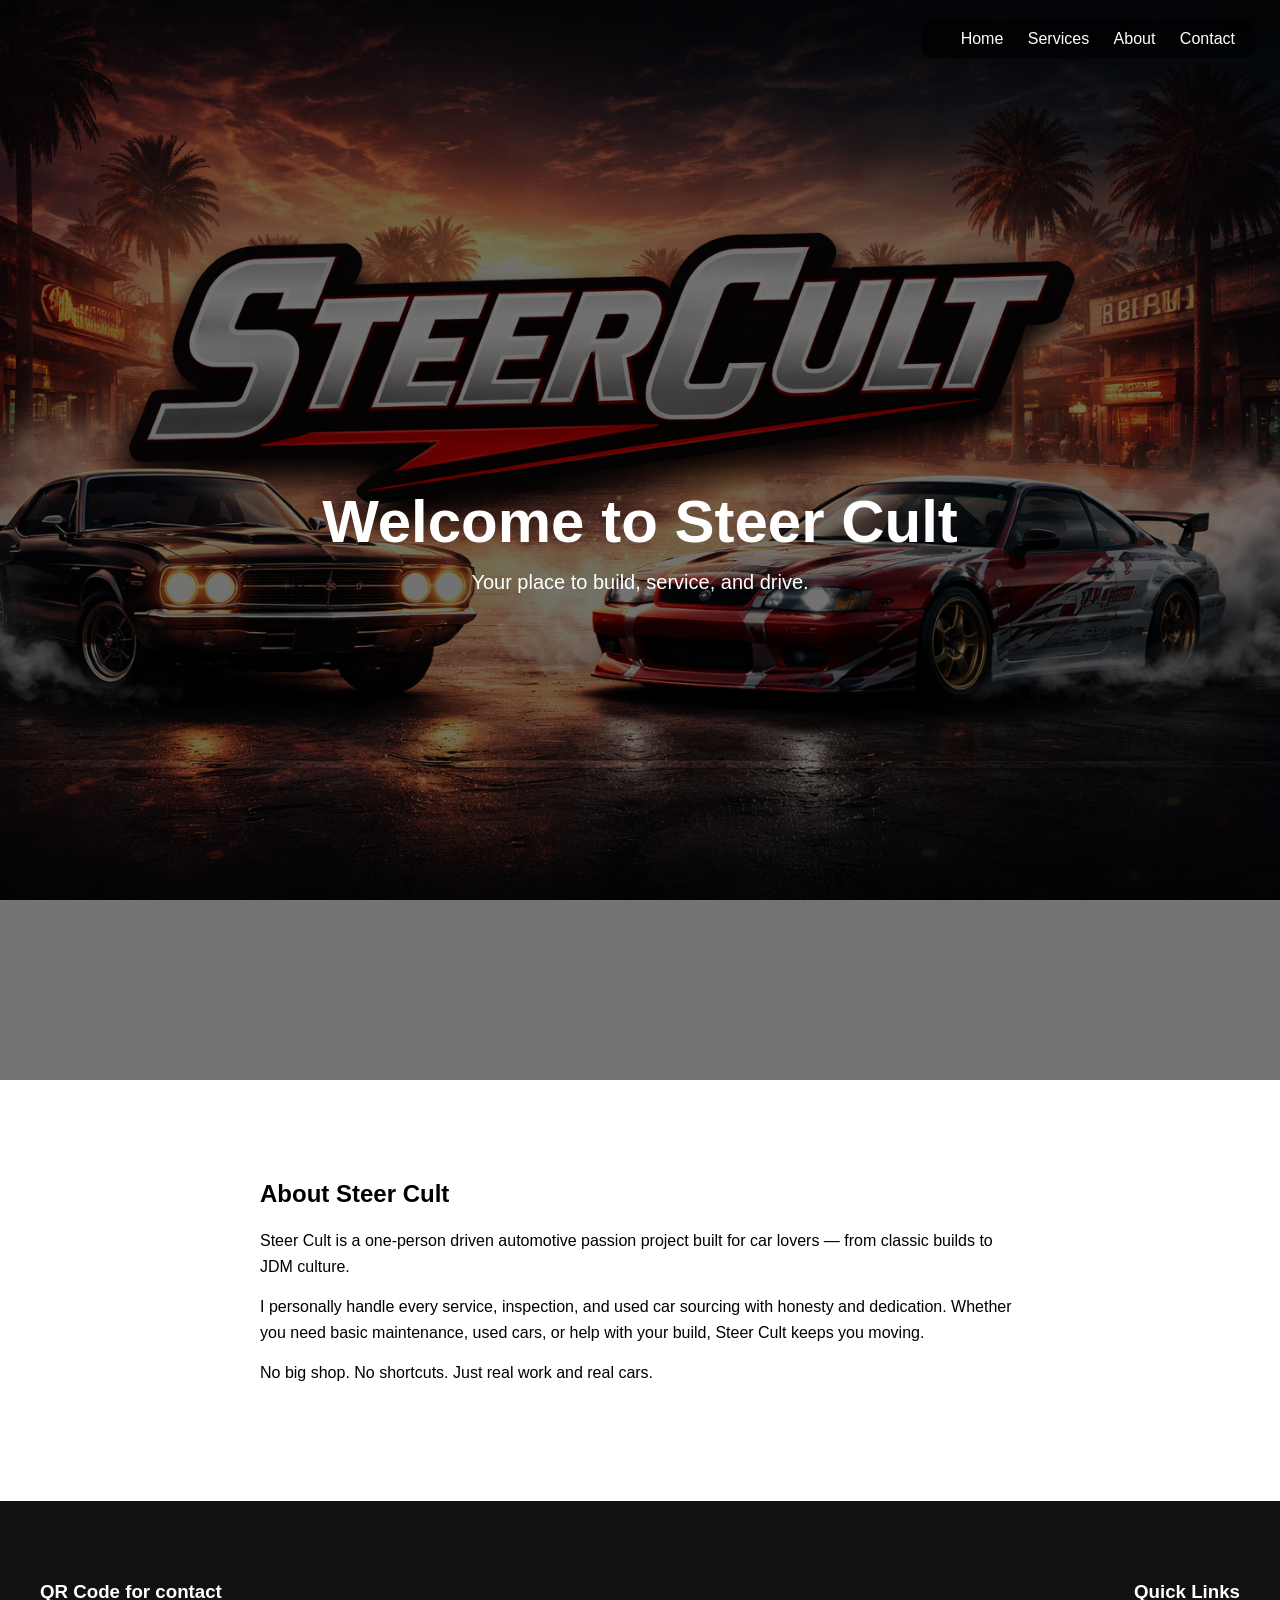
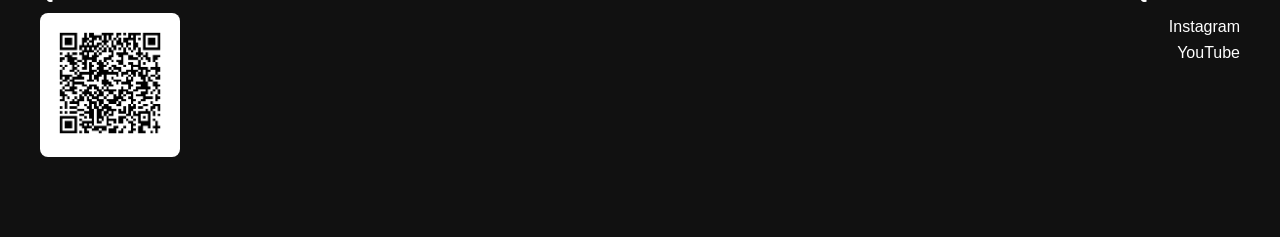
<file: index.html>
<!DOCTYPE html>
<html lang="en">
<head>
<meta charset="UTF-8">
<meta name="viewport" content="width=device-width, initial-scale=1.0">
<title>Steer Cult</title>
<link rel="stylesheet" href="bg.css">
</head>
<body>

 <!-- MAIN WEBSITE -->
<div id="mainContent">

    <!-- Your nav -->
    <ul class="nav">
        <li><a href="#Home">Home</a></li>
        <li><a href="service.html" title="View services">Services</a></li>
        <li><a href="#about">About</a></li>
        <li><a href="#contact">Contact</a></li>
    </ul>

    <!-- HERO -->
    <div class="parallax" id="home">
        <h1>Welcome to Steer Cult</h1>
        <p>Your place to build, service, and drive.</p>
    </div>

<script src="script.js"></script>

<!-- ABOUT -->
    <div class="content" id="about">
        <h2>About Steer Cult</h2>
        <p> Steer Cult is a one-person driven automotive passion project built for car lovers — from classic builds to JDM culture. </p> 
        <p> I personally handle every service, inspection, and used car sourcing with honesty and dedication. Whether you need basic maintenance, used cars, or help with your build, Steer Cult keeps you moving. </p>
         <p> No big shop. No shortcuts. Just real work and real cars. </p>
    </div>

    <!-- CONTACT -->
    <div class="contact" id="contact">
        <div class="qr-section">
            <h3>QR Code for contact</h3>
            <div class="qrcode">
                <img src="qrcode.png" width="120" height="120" alt="QR code for contact information">
            </div>
        </div>

        <div class="quick-links">
            <h3>Quick Links</h3>
            <a href="https://www.instagram.com/steercult">Instagram</a>
            <a href="https://www.youtube.com/@steercult">YouTube</a>
        </div>
    </div>

<script>
function login() {
    document.getElementById("loginBox").style.display = "none";
    document.getElementById("mainContent").style.filter = "none";
    return false;
}
</script>
</body>

</html>
</file>
<file: bg.css>
html {
    scroll-behavior: smooth;
}

* {
    margin: 0;
    padding: 0;
    box-sizing: border-box;
}

body {
    font-family: Arial, sans-serif;
}

/* NAV */

.nav {
    position: fixed;
    top: 20px;
    right: 25px;
    list-style: none;
    background: rgba(0,0,0,.6);
    padding: 10px 20px;
    border-radius: 12px;
    z-index: 1000;
}

.nav li {
    display: inline;
    margin-left: 20px;
}

.nav a {
    text-decoration: none;
    color: white;
}

.nav a:hover {
    color: rgb(250, 177, 94);
}

/* HERO PARALLAX */

.parallax {
    position: relative;
    height: 120vh;
    background: url("steerbanner.png") center/cover no-repeat fixed;

    display: flex;
    flex-direction: column;
    justify-content: center;
    align-items: center;

    text-align: center;
    color: white;
}



/* OVERLAY */

.parallax::before {
    content:"";
    position:absolute;
    inset:0;
    background:rgba(0,0,0,.55);
}

.parallax * {
    position:relative;
    z-index:2;
}

.parallax h1 {
    font-size: 60px;
    margin-bottom: 15px;
}

.parallax p {
    font-size: 20px;
}

/* SERVICES */

.services {
    background:#111;
    color:white;
    padding:80px 20px;
    text-align:center;
}

.services h2 {
    margin-bottom:30px;
    font-size:36px;
}

.service-buttons {
    display:flex;
    justify-content:center;
    flex-wrap:wrap;
    gap:15px;
}

.servicepage{
    background-image: url("garage.png");
    background-size: auto;
    background-position: center;
}



/* BUTTONS */

.btn{ 
    padding:12px 25px;
    border:none;
    background:rgb(251, 249, 249);
    color:rgb(0, 0, 0);
    border-radius:25px;
    cursor:pointer;
    transition:.3s ease;
}

.btn:hover {
    background:rgb(250, 177, 94);
    transform:scale(1.05);
}

.btn.outline {
    background:white;
    border:2px solid rgb(0, 0, 0);
}

.btn.outline:hover {
    background:rgb(250, 177, 94);
    color:rgb(0, 0, 0);
}

/* ABOUT */

.content {
    padding:100px 20px;
    max-width:800px;
    margin:auto;
}

.content h2 {
    margin-bottom:20px;
}

.content p {
    margin-bottom:15px;
    line-height:1.6;
}


/* CONTACT SECTION */

.contact {
    background: #111;
    color: white;
    padding: 80px 40px;

    display: flex;
    justify-content: space-between;
    align-items: flex-start;
    flex-wrap: wrap;
    gap: 40px;
}

/* QR Section */
.qr-section {
    flex: 1;
}

.qrcode {
    background: white;
    padding: 10px;
    border-radius: 8px;
    margin-top: 10px;
    display: inline-block;
}

/* Quick Links */
.quick-links {
    flex: 1;
    text-align: right;
}

.quick-links h3 {
    margin-bottom: 15px;
}

.quick-links a {
    display: block;
    text-decoration: none;
    color: white;
    margin: 8px 0;
    transition: 0.3s;
}

.quick-links a:hover {
    color: rgb(250, 177, 94);
}

.panel{
    margin-top:30px;
    padding:20px;
    background:#111;
    color:white;
    border-radius:10px;
    width:60%;
    margin-left:auto;
    margin-right:auto;
}
 
@media (max-width: 600px) {
    .panel {
        width: 90%;
    }

    .contact {
        flex-direction: column;
        text-align: center;
    }

    .quick-links {
        text-align: center;
    }
}

.vehicle-box input{
padding:10px;
width:260px;
border-radius:8px;
border:none;
margin-bottom:20px;
}

.suggestion{
background:#222;
padding:8px;
margin:3px 0;
cursor:pointer;
border-radius:6px;
}

.suggestion:hover{
background:#333;
}
</file>
